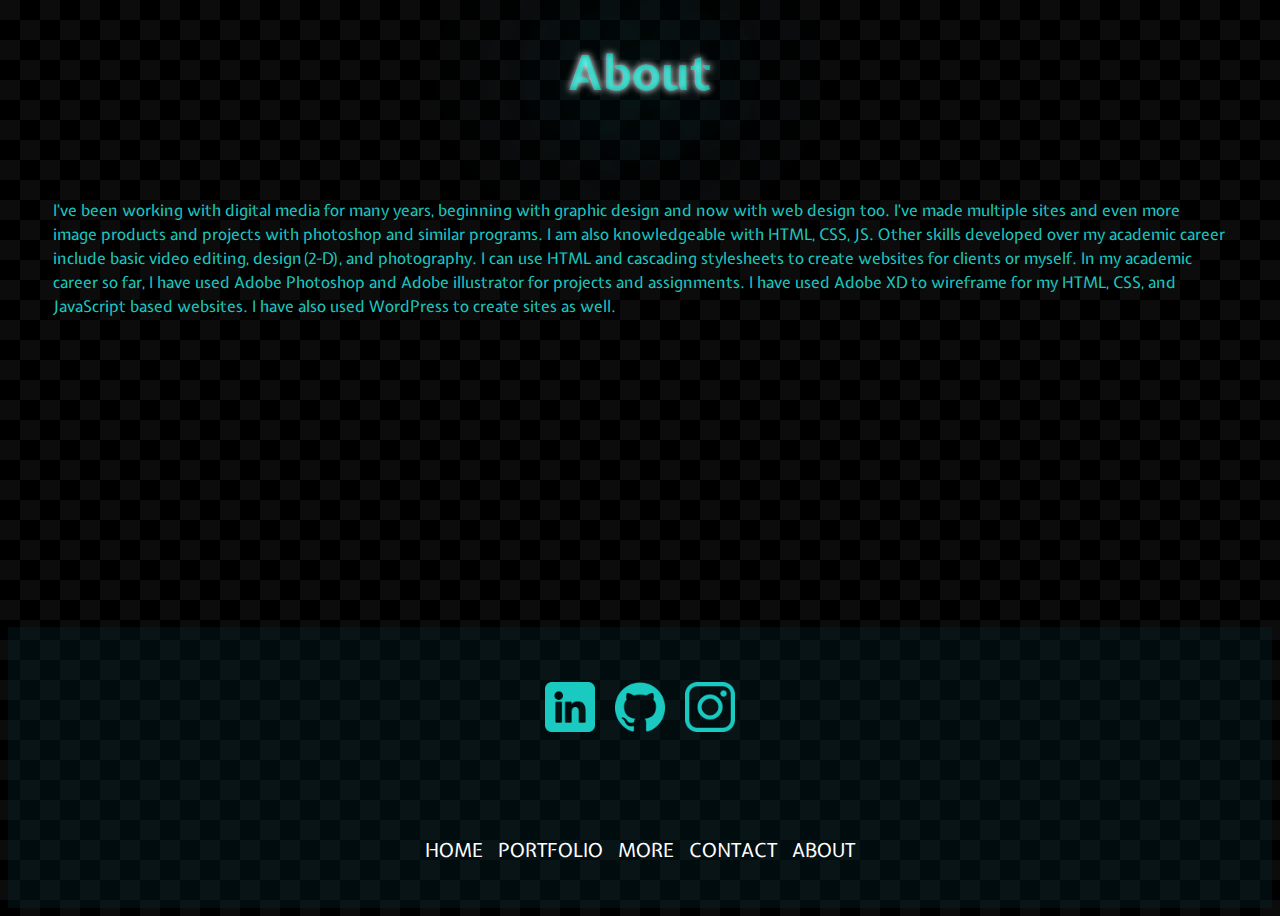
<file: about.html>
<!DOCTYPE html>
<html lang="en">
<head>
    <meta charset="UTF-8">
    <meta http-equiv="X-UA-Compatible" content="IE=edge">
    <meta name="viewport" content="width=device-width, initial-scale=1.0">
    <title>About</title>
    <link rel="stylesheet" href="styles.css">
    <link rel="preconnect" href="https://fonts.googleapis.com">
<link rel="preconnect" href="https://fonts.gstatic.com" crossorigin>
<link href="https://fonts.googleapis.com/css2?family=Expletus+Sans:ital@1&display=swap" rel="stylesheet">
</head>
<body>
    <div class="container">
        <main>
            
        <h1 class="shimmer1">About</h1>
        <div class="idkwattocallthis">
        <div class="show1">
            <p>I've been working with digital media for many years, beginning with graphic design and now with web design too. I've made multiple sites and even more image products and projects with photoshop and similar programs. I am also knowledgeable with HTML, CSS, JS. Other skills developed over my academic career include basic video editing, design(2-D), and photography. I can use HTML and cascading stylesheets to create websites for clients or myself. In my academic career so far, I have used Adobe Photoshop and Adobe illustrator for projects and assignments. I have used Adobe XD to wireframe for my HTML, CSS, and JavaScript based websites. I have also used WordPress to create sites as well. </p>
            
        </div>
        </div>
        </main>
        <footer>
           
            <div class="icon"><a  href="https://www.linkedin.com/in/ivan-dixon-8ba56a250/"><img src="images/linkedin.png"   title="Linkinedin"  onmouseover="this.src='images/linkedinw.png';" onmouseout="this.src='images/linkedin.png';" width="50px" height="50px">
            </a>
            </div>
              <div class="icon" ><a  href="https://github.com/Ivan0127"><img src="images/github.png" title="Github"   onmouseover="this.src='images/githubw.png';" onmouseout="this.src='images/github.png';" width="50px" height="50px"></a></div>
                <div class="icon"><a  href="https://instagram.com/ivvvvvaaaaaaaaaannnnnnn?igshid=YmMyMTA2M2Y="><img src="images/instagram.png" title="Instagram"  onmouseover="this.src='images/instagramw.png';" onmouseout="this.src='images/instagram.png';" width="50px" height="50px"></a></div>
               
        
        </footer>
        <nav class="navMenu">
        <a class="linky" href="index.html"> Home</a>
            <a class="linky"href="portfolio.html"> Portfolio</a>
            <a class="linky" href="more.html"> More</a>
        <a class="linky" href="contact.html"> Contact</a>
        <a class="linky" href="about.html"> About</a>
        </nav>
    </div>
</body>
</html>
</file>
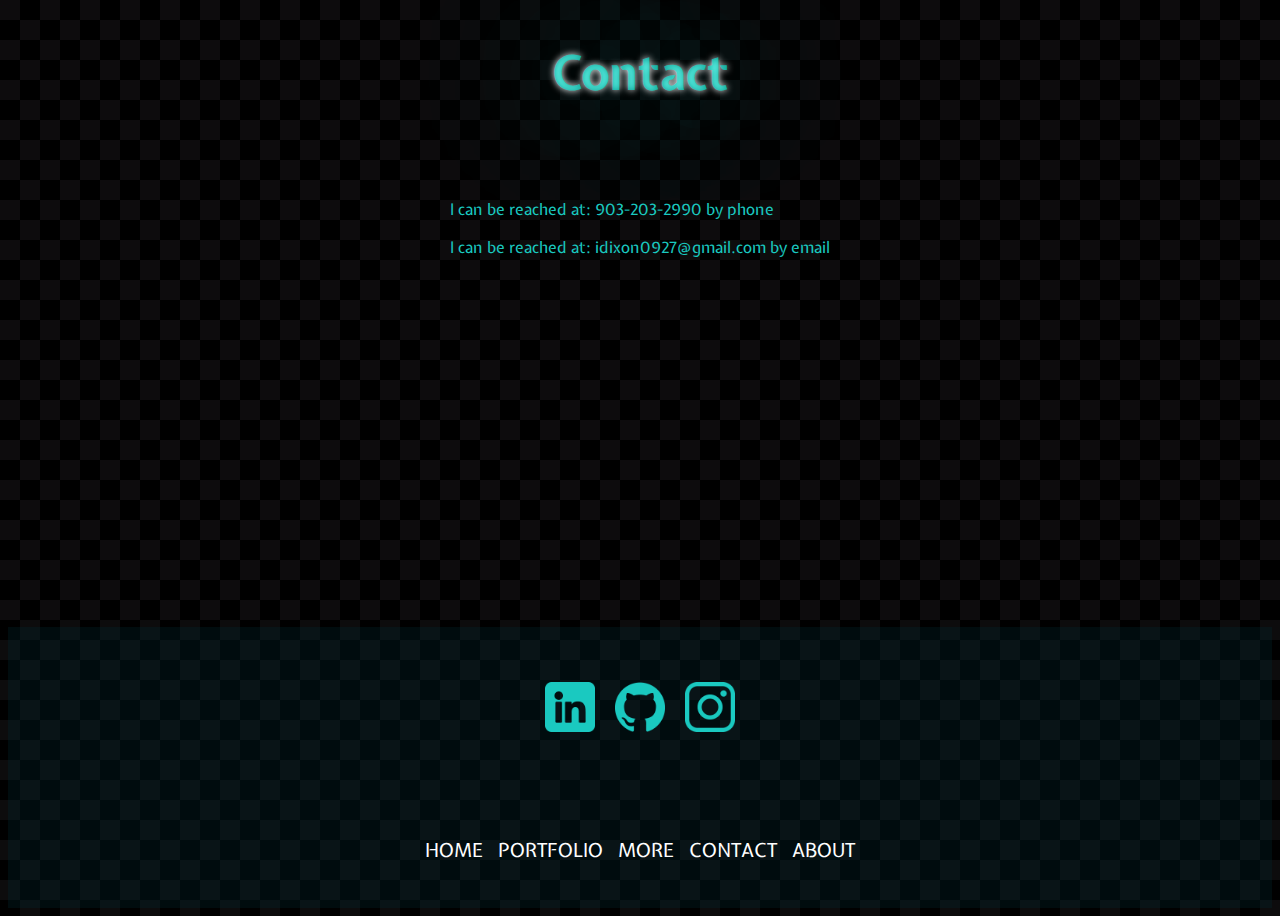
<file: contact.html>
<!DOCTYPE html>
<html lang="en">
<head>
    <meta charset="UTF-8">
    <meta http-equiv="X-UA-Compatible" content="IE=edge">
    <meta name="viewport" content="width=device-width, initial-scale=1.0">
    <title>Contact</title>
    <link rel="stylesheet" href="styles.css">
    <link rel="preconnect" href="https://fonts.googleapis.com">
<link rel="preconnect" href="https://fonts.gstatic.com" crossorigin>
<link href="https://fonts.googleapis.com/css2?family=Expletus+Sans:ital@1&display=swap" rel="stylesheet">
</head>
<body>
    <div class="container">
    <main>
        
    <h1 class="shimmer1">Contact</h1>
    <div class="idkwattocallthis">
    <div class="show">
        <p>I can be reached at: 903-203-2990 by phone</p>
        <p>I can be reached at: idixon0927@gmail.com by email</p>
    </div>
    </div>
    </main>
    <footer>
        
        <div class="icon"><a  href="https://www.linkedin.com/in/ivan-dixon-8ba56a250/"><img src="images/linkedin.png"   title="Linkinedin"  onmouseover="this.src='images/linkedinw.png';" onmouseout="this.src='images/linkedin.png';" width="50px" height="50px">
        </a>
        </div>
          <div class="icon" ><a  href="https://github.com/Ivan0127"><img src="images/github.png" title="Github"   onmouseover="this.src='images/githubw.png';" onmouseout="this.src='images/github.png';" width="50px" height="50px"></a></div>
            <div class="icon"><a  href="https://instagram.com/ivvvvvaaaaaaaaaannnnnnn?igshid=YmMyMTA2M2Y="><img src="images/instagram.png" title="Instagram"  onmouseover="this.src='images/instagramw.png';" onmouseout="this.src='images/instagram.png';" width="50px" height="50px"></a></div>
           
    
    </footer>
    <nav class="navMenu">
    <a class="linky" href="index.html"> Home</a>
        <a class="linky"href="portfolio.html"> Portfolio</a>
        <a class="linky" href="more.html"> More</a>
    <a class="linky" href="contact.html"> Contact</a>
    <a class="linky" href="about.html"> About</a>
    </nav>
</div>
</body>
</html>
</file>
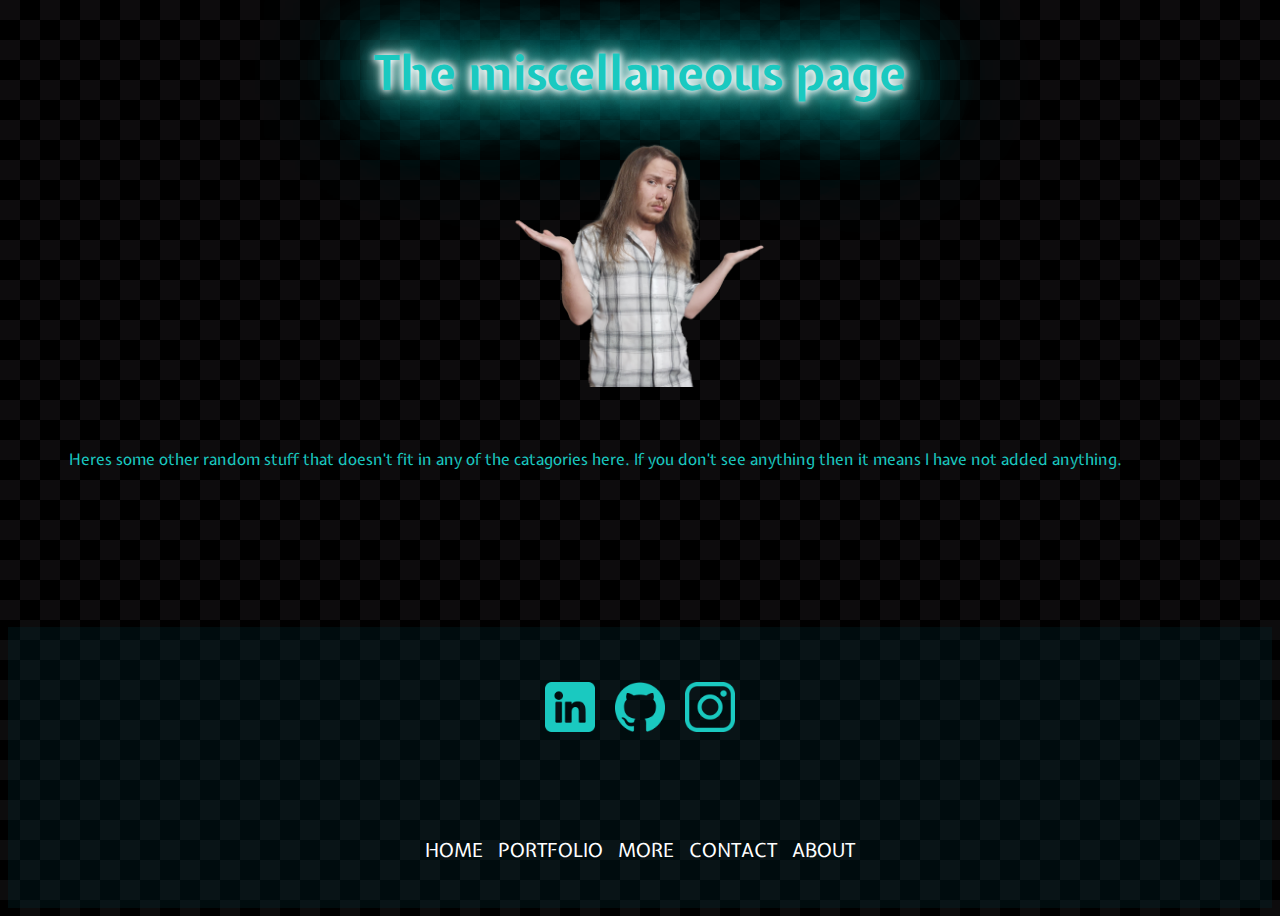
<file: more.html>
<!DOCTYPE html>
<html lang="en">
<head>
    <meta charset="UTF-8">
    <meta http-equiv="X-UA-Compatible" content="IE=edge">
    <meta name="viewport" content="width=device-width, initial-scale=1.0">
    <title>More</title>
    <link rel="stylesheet" href="styles.css">
    <link rel="preconnect" href="https://fonts.googleapis.com">
<link rel="preconnect" href="https://fonts.gstatic.com" crossorigin>
<link href="https://fonts.googleapis.com/css2?family=Expletus+Sans:ital@1&display=swap" rel="stylesheet">
</head>
<body>
    <div class="container">
    <main>
    <h1>The miscellaneous page</h1>
    <div class="idkwattocallthis">
    <img src="images/more.png" width="250" height="250">
    <p class ="show">Heres some other random stuff that doesn't fit in any of the catagories here. If you don't see anything then it means I have not added anything. </p>
<p class ="show"></p>
    
        </div>
       
       
        </main>
        <footer>
        
            <div class="icon"><a  href="https://www.linkedin.com/in/ivan-dixon-8ba56a250/"><img src="images/linkedin.png"   title="Linkinedin"  onmouseover="this.src='images/linkedinw.png';" onmouseout="this.src='images/linkedin.png';" width="50px" height="50px">
            </a>
            </div>
              <div class="icon" ><a  href="https://github.com/Ivan0127"><img src="images/github.png" title="Github"   onmouseover="this.src='images/githubw.png';" onmouseout="this.src='images/github.png';" width="50px" height="50px"></a></div>
                <div class="icon"><a  href="https://instagram.com/ivvvvvaaaaaaaaaannnnnnn?igshid=YmMyMTA2M2Y="><img src="images/instagram.png" title="Instagram"  onmouseover="this.src='images/instagramw.png';" onmouseout="this.src='images/instagram.png';" width="50px" height="50px"></a></div>
               
        
        </footer>
        <nav class="navMenu">
        <a class="linky" href="index.html"> Home</a>
            <a class="linky"href="portfolio.html"> Portfolio</a>
            <a class="linky" href="more.html"> More</a>
        <a class="linky" href="contact.html"> Contact</a>
        <a class="linky" href="about.html"> About</a>
        </nav>
    </div>
</body>
</html>
</file>
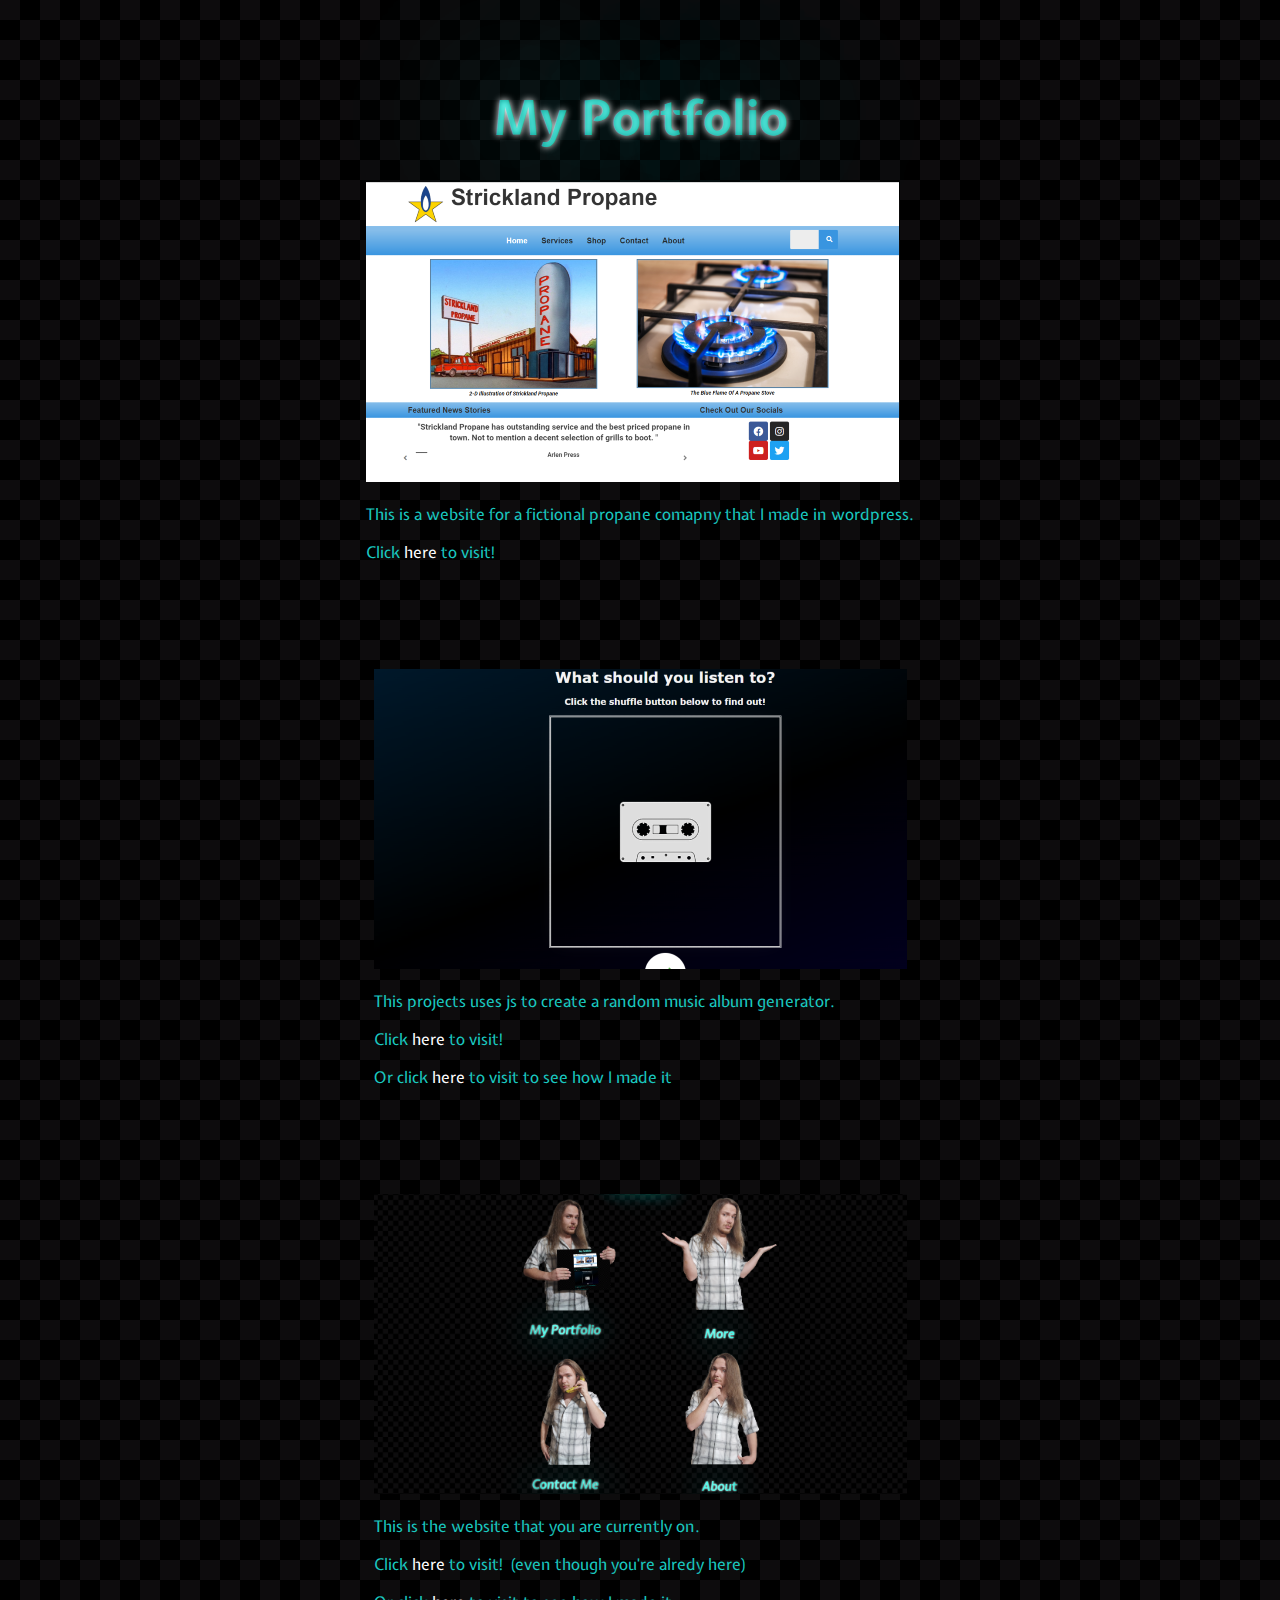
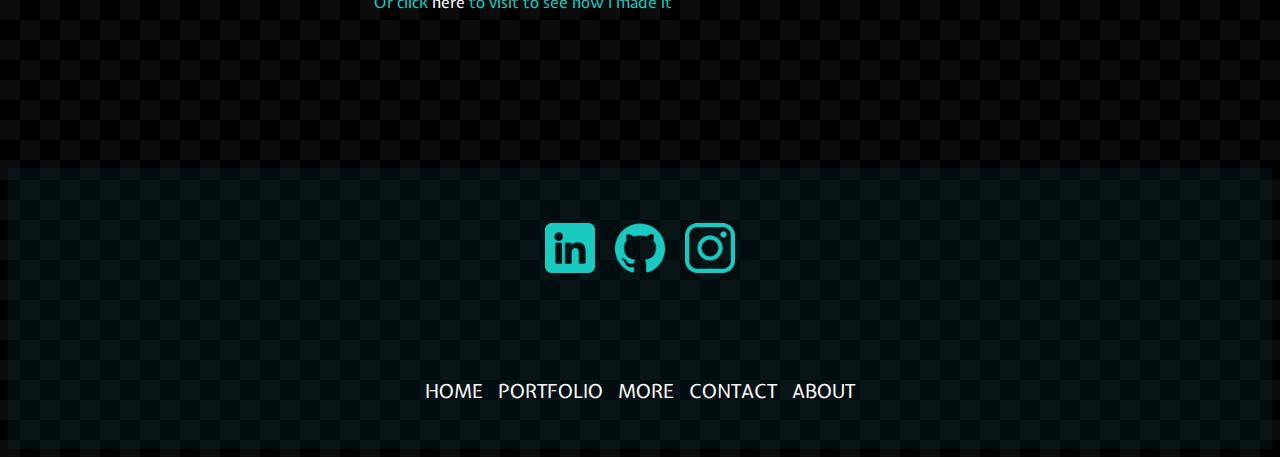
<file: portfolio.html>
<!DOCTYPE html>
<html lang="en">
<head>
    <meta charset="UTF-8">
    <meta http-equiv="X-UA-Compatible" content="IE=edge">
    <meta name="viewport" content="width=device-width, initial-scale=1.0">
    <title>Portfolio</title>
    <link rel="stylesheet" href="styles.css">
    <link rel="preconnect" href="https://fonts.googleapis.com">
<link rel="preconnect" href="https://fonts.gstatic.com" crossorigin>
<link href="https://fonts.googleapis.com/css2?family=Expletus+Sans:ital@1&display=swap" rel="stylesheet">
</head>
</head>
<div class="container">
    <main>
    <div class="idkwattocallthis">
   <div class="show">
    <h1 class="shimmer1">My Portfolio</h1>
    <img src="images/preview1.png"  width="533px"
    height="300"></img>
    <p style="color:rgb(26, 201, 192); ">This is a website for a fictional propane comapny that I made in wordpress.</p>
    <p>Click<a class="linky"  href="https://propanestrickland.com/"> here</a> to visit!</p>
    </div>
</div>


<div class="idkwattocallthis">
<div class = "show">


<img src="images/preview2.png" width="533px"
height="300"></img>
<p>This projects uses js to create a random music album generator.</p>
<p>Click<a class="linky" href="https://ivan0127.github.io/final/"> here</a> to visit!</p>
<p>Or click<a class="linky"  href="https://github.com/Ivan0127/final"> here</a> to visit to see how I made it</p>
</div>
    </div>
</div>

<div class="container">
    <main>
    <div class="idkwattocallthis">
   <div class="show">
    <img src="images/preview3.png"  width="533px"
    height="300"></img>
    <p style="color:rgb(26, 201, 192); ">This is the website that you are currently on.</p>
    <p>Click<a class="linky"  href="https://ivan0127.github.io/Portfolio/"> here</a> to visit! (even though you're alredy here)</p>
    <p>Or click<a class="linky"  href="https://github.com/Ivan0127/Portfolio"> here</a> to visit to see how I made it</p>
    </div>
</div>

    </main>
<footer>
    
    <div class="icon"><a  href="https://www.linkedin.com/in/ivan-dixon-8ba56a250/"><img src="images/linkedin.png"   title="Linkinedin"  onmouseover="this.src='images/linkedinw.png';" onmouseout="this.src='images/linkedin.png';" width="50px" height="50px">
    </a>
    </div>
      <div class="icon" ><a  href="https://github.com/Ivan0127"><img src="images/github.png" title="Github"   onmouseover="this.src='images/githubw.png';" onmouseout="this.src='images/github.png';" width="50px" height="50px"></a></div>
        <div class="icon"><a  href="https://instagram.com/ivvvvvaaaaaaaaaannnnnnn?igshid=YmMyMTA2M2Y="><img src="images/instagram.png" title="Instagram"  onmouseover="this.src='images/instagramw.png';" onmouseout="this.src='images/instagram.png';" width="50px" height="50px"></a></div>
       

</footer>
<nav class="navMenu">
<a class="linky" href="index.html"> Home</a>
    <a class="linky"href="portfolio.html"> Portfolio</a>
    <a class="linky" href="more.html"> More</a>
<a class="linky" href="contact.html"> Contact</a>
<a class="linky" href="about.html"> About</a>
</nav>
</div>
</body>
</html>
</file>
<file: styles.css>
body {background-image: url("data:image/svg+xml,<svg id='patternId' width='100%' height='100%' xmlns='http://www.w3.org/2000/svg'><defs><pattern id='a' patternUnits='userSpaceOnUse' width='20' height='20' patternTransform='scale(2) rotate(180)'><rect x='0' y='0' width='100%' height='100%' fill='hsla(0, 0%, 0%, 1)'/><path d='M0 0h10v10H0z'  stroke-width='1' stroke='none' fill='hsla(259, 2%, 5%, 1)'/><path d='M10 10h10v10H10z'  stroke-width='1' stroke='none' fill='hsla(259, 2%, 5%, 1)'/></pattern></defs><rect width='800%' height='800%' transform='translate(0,0)' fill='url(%23a)'/></svg>");
  min-height: 100vh;
  

}


h1{

    color:rgb(26, 201, 192);
    text-shadow:
    0 0 7px #fff,
    0 0 10px #fff,
    0 0 21px #fff,
    0 0 42px rgb(0, 248, 227),
    0 0 82px rgb(0, 248, 227),
    0 0 92px rgb(0, 248, 227),
    0 0 102px rgb(0, 248, 227),
    0 0 151px rgb(0, 248, 227);
    text-align: center;
    font-family: 'Expletus Sans', cursive;
    font-size: 300%;
    
  
}

footer {
background-color: #012d3544;
display: flex;
justify-content: center;
font-family: 'Expletus Sans', cursive;
color:rgb(198, 255, 252);
padding: 45px;
flex-wrap: wrap;
}

#nav{
  text-align: center;
}
#nav ul{
  display: inline-block;
}
.navMenu {
  color:rgb(0, 248, 227);
 
  background-color: #012d3544;

  font-size: 1.2em;
  text-transform: uppercase;

  word-spacing: 10px;
 
  display: inline-block;
 
  white-space: nowrap;
justify-content: center;

  font-family: 'Expletus Sans', cursive;
text-align: center;
padding:45px;

}



a.linky:link {color:rgb(255, 255, 255); text-decoration: none;}
a.linky:visited {color:rgb(255, 255, 255); text-decoration: none;}
a.linky:hover {color:rgb(0, 248, 227); text-decoration: none;}

.caption{
  
  justify-content: left;
  padding:9px;
}


.caption2{
  
  justify-content: left;
  padding:17px;
}

#collumn1{
  justify-content: left;
  flex-direction:column;
  flex:50%;
  flex-wrap:wrap;
}
#collumn2{
  justify-content: right;
  flex-direction:column;
  flex:50%;
  flex-wrap:wrap;
}

#portfolio{
  display: flex;
  flex-wrap:wrap;
 justify-content: center;
 align-items: center;
 height:600px;
 width:600px;
  
}


#contact{
  display: flex;
  flex-wrap:wrap;
 justify-content: center;
 align-items: center;
 height:600px;
 width:600px;
  
  
}

#about{
  display: flex;
  flex-wrap:wrap;
 justify-content: center;
 align-items: center;
 height:600px;
 width:600px;
}

#more{
  display: flex;
  flex-wrap:wrap;
 justify-content: center;
 align-items: center;
 height:600px;
 width:600px;
 
  
}
#title{
  
  display: flex;
  flex-wrap:wrap;
 justify-content: center;
 align-items: center;
}



.shimmer1 {
  text-align: center;
  text-shadow:
    0 0 7px #fff,
   
    0 0 151px rgb(0, 248, 227);
  color: rgba(0, 248, 227, 0.6);
  background: -webkit-gradient(linear, left top, right top, from(rgb(0, 248, 227)), to(rgb(0, 248, 227)), color-stop(0.5, #fff));
  background: -moz-gradient(linear, left top, right top, from(rgb(0, 248, 227)), to(rgb(0, 248, 227)), color-stop(0.5, #fff));
  background: gradient(linear, left top, right top, from(rgb(0, 248, 227)), to(rgb(0, 248, 227)), color-stop(0.5, #fff));
  -webkit-background-size: 125px 100%;
  -moz-background-size: 125px 100%;
  background-size: 125px 100%;
  -webkit-background-clip: text;
  -moz-background-clip: text;
  background-clip: text;
  -webkit-animation-name: shimmer;
  -moz-animation-name: shimmer;
  animation-name: shimmer;
  -webkit-animation-duration:2s;
  -moz-animation-duration:2s;
  animation-duration:2s;
  -webkit-animation-iteration-count: infinite;
  -moz-animation-iteration-count: infinite;
  animation-iteration-count: infinite;
  background-repeat: no-repeat;
  background-position: 0 0;
  background-color: (rgb(0, 248, 227));
  font-family: 'Expletus Sans', cursive;
  font-size: 3em;
}

@-moz-keyframes shimmer {
  0% {
      background-position: top left;
  }
  100% {
      background-position: top right;
  }
}

@-webkit-keyframes shimmer {
  0% {
      background-position: top left;
  }
  100% {
      background-position: top right;
  }
}

@-o-keyframes shimmer {
  0% {
      background-position: top left;
  }
  100% {
      background-position: top right;
  }
}

@keyframes shimmer {
  0% {
      background-position: top left;
  }
  100% {
      background-position: top right;
  }
}

.show {
  font-family: 'Expletus Sans', cursive;
  color:rgb(26, 201, 192);
  padding:45px;
}
.show1{
  font-family: 'Expletus Sans', cursive;
  color:rgb(26, 201, 192);
  padding:45px;
line-height: 150%;
}

.container {
  min-height: 100vh;
  display: flex;
  flex-direction: column;
  max-width: 6000px;
}

main {
  flex-grow: 1;
}

.icon{

  padding: 10px;
}

.idkwattocallthis{
  display: flex;
  flex-wrap:wrap;
 justify-content: center;
 align-items: center;
}
</file>
